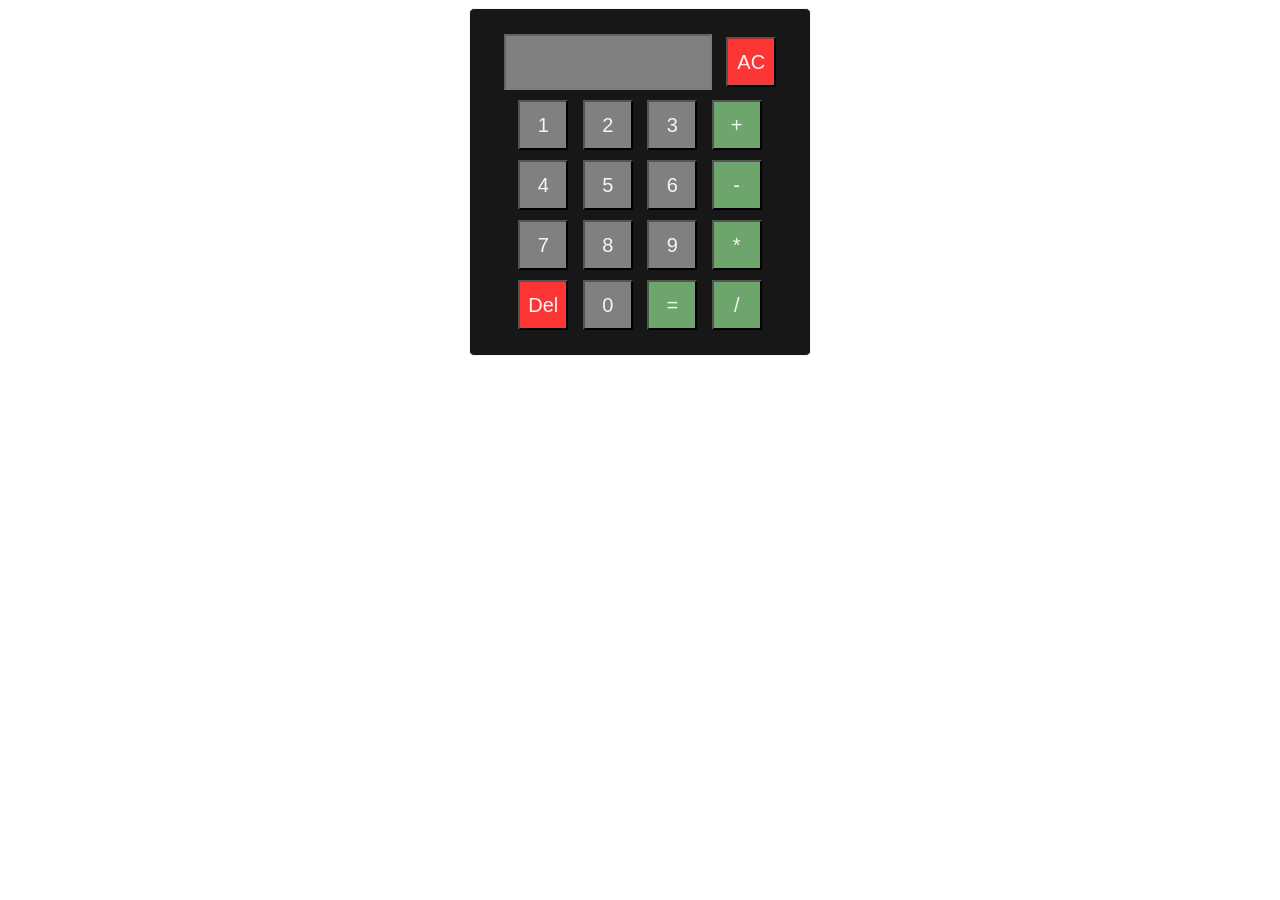
<file: index.html>
<!DOCTYPE html>
<html>
  <head>
    <title>Basic Calculator</title>
    <link rel="stylesheet" href="./styles.css" />
  </head>
  <body>
    <div class="calculator">
      <input type="text" id="screen" disabled />
      <input type="button" value="AC" onclick="clearScreen()" id="ac" />
      <br />
      <input type="button" value="1" onclick="addToResult('1')" />
      <input type="button" value="2" onclick="addToResult('2')" />
      <input type="button" value="3" onclick="addToResult('3')" />
      <input type="button" value="+" onclick="addToResult('+')" id="add" />
      <br />
      <input type="button" value="4" onclick="addToResult('4')" />
      <input type="button" value="5" onclick="addToResult('5')" />
      <input type="button" value="6" onclick="addToResult('6')" />
      <input type="button" value="-" onclick="addToResult('-')" id="sub" />
      <br />
      <input type="button" value="7" onclick="addToResult('7')" />
      <input type="button" value="8" onclick="addToResult('8')" />
      <input type="button" value="9" onclick="addToResult('9')" />
      <input type="button" value="*" onclick="addToResult('*')" id="multiply" />
      <br />
      <input
        type="button"
        value="Del"
        onclick="deleteLastCharacter()"
        id="delete"
      />
      <input type="button" value="0" onclick="addToResult('0')" />
      <input type="button" value="=" onclick="calculateResult()" id="result" />
      <input type="button" value="/" onclick="addToResult('/')" id="divide" />
      <br />
    </div>

    <script src="script.js"></script>
  </body>
</html>
</file>
<file: styles.css>
body {
    text-align: center;
    font-family: Arial, sans-serif;
  }
  .calculator {
    width: 300px;
    margin: 0 auto;
    padding: 20px;
    background-color: rgb(24, 23, 23);
    border: 1px solid whitesmoke;
    border-radius: 5px;
  }
  input[type="text"],
  input[type="button"] {
    width: 50px;
    height: 50px;
    margin: 5px;
    font-size: 20px;
    color: whitesmoke;
    background-color: grey;
  }
  input[type="text"] {
    width: 200px;
  }
#ac, #delete{
    background-color: rgb(252, 53, 53);
}
#add,#sub,#multiply,#divide,#result{
    background-color: rgb(109, 165, 109);
}
</file>
<file: calculator.css>
body {
    text-align: center;
    font-family: Arial, sans-serif;
  }
  .calculator {
    width: 300px;
    margin: 0 auto;
    padding: 20px;
    background-color: rgb(24, 23, 23);
    border: 1px solid whitesmoke;
    border-radius: 5px;
  }
  input[type="text"],
  input[type="button"] {
    width: 50px;
    height: 50px;
    margin: 5px;
    font-size: 20px;
    color: whitesmoke;
    background-color: grey;
  }
  input[type="text"] {
    width: 200px;
  }
#ac, #delete{
    background-color: rgb(252, 53, 53);
}
#add,#sub,#multiply,#divide,#result{
    background-color: rgb(109, 165, 109);
}
</file>
